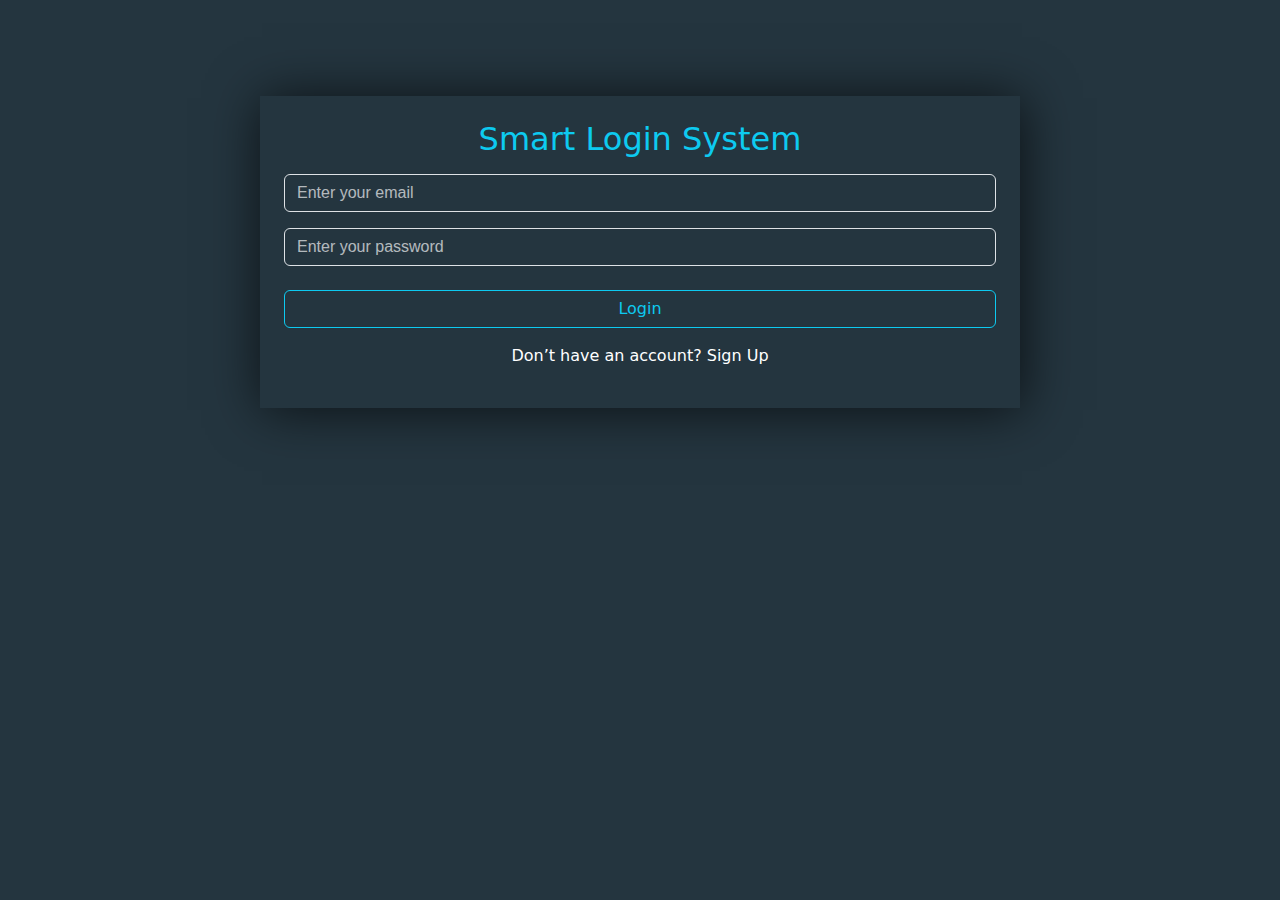
<file: index.html>
<!DOCTYPE html>
<html lang="en">

<head>
  <meta charset="UTF-8">
  <meta name="viewport" content="width=device-width, initial-scale=1.0">
  <!--===================bootstrap css====================  -->
  <link rel="stylesheet" href="css/bootstrap.min.css">
  <!--===================font iwsome====================  -->
  <link rel="stylesheet" href="css/all.min.css">
  <!--===================main stylesheet====================  -->
  <link rel="stylesheet" href="css/main.css">
  <title>form</title>
</head>

<body class="main_color">

  <div class="container py-5">
    <div class="row text-center  py-5">
      <div class="col-8 offset-2 p-4 ">
          <h2 class="text-info">Smart Login System
          </h2>
          <input type="email" class="form-control my-3"    id="emailLogin"  placeholder="Enter your email"/>
          <input type="password" class=" mb-3 form-control"id="passwordLogin"  placeholder="Enter your password"/>
          <p class="text-danger worn   font-sana mb-4"></p>
          <button class="btnSignIn mb-3 w-100 btn btn-outline-info">Login</button>
          <p class="text-white">Don’t have an account? <a class="text-white link" href="signup.html">Sign Up</a></p>
      </div>
    </div>
  </div>



    <script src="js/bootstrap.bundle.min.js"></script>
    <script src="js/singin.js"></script>
</body>

</html>
</file>
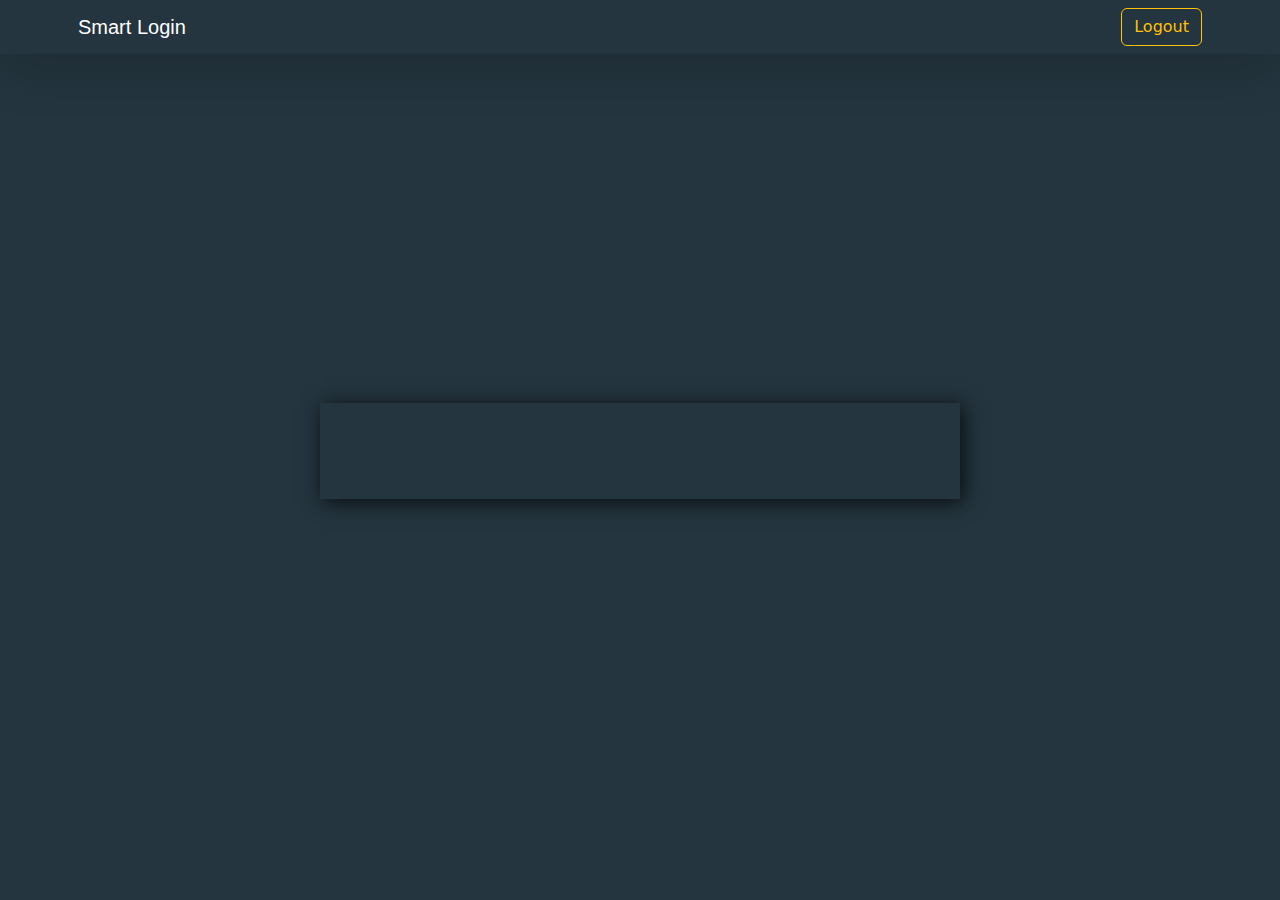
<file: home.html>
<!DOCTYPE html>
<html lang="en">
<head>
  <meta charset="UTF-8">
  <meta name="viewport" content="width=device-width, initial-scale=1.0">
  <!--===================bootstrap css====================  -->
  <link rel="stylesheet" href="css/bootstrap.min.css">
  <!--===================font iwsome====================  -->
  <link rel="stylesheet" href="css/all.min.css">
  <!--===================main stylesheet====================  -->
  <link rel="stylesheet" href="css/main.css">
  <title>form</title>
</head>
<body class="main_color">
  <nav class=" shadow-lg">
    <div class="container d-flex justify-content-between align-items-center p-2">
      <a href="#" class="text-white font-sana fs-5">Smart Login</a>
      <button class="btn btn-outline-warning">Logout</button>
    </div>
  </nav>
  <div class="text-center vh-90 d-flex align-items-center   ">
    <p class="px-3 alert-user fs-3 py-5 text-info spacific-shadow w-50 mx-auto"></p>
  </div>  

  <script src="js/bootstrap.bundle.min.js"></script>
  <script src="js/home.js"></script>
</body>

</html>
</file>
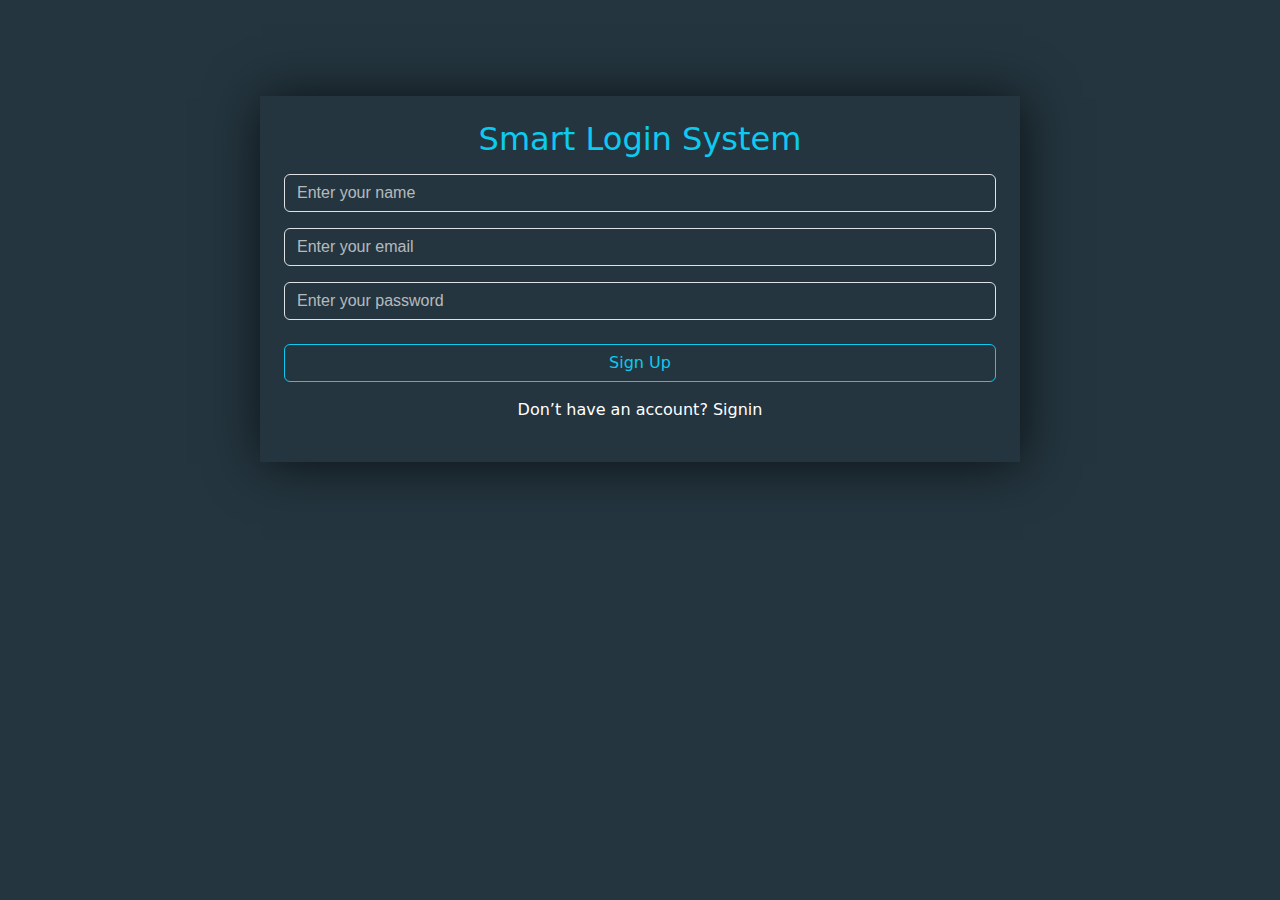
<file: signup.html>
<!DOCTYPE html>
<html lang="en">

<head>
  <meta charset="UTF-8">
  <meta name="viewport" content="width=device-width, initial-scale=1.0">
  <!--===================bootstrap css====================  -->
  <link rel="stylesheet" href="css/bootstrap.min.css">
  <!--===================font iwsome====================  -->
  <link rel="stylesheet" href="css/all.min.css">
  <!--===================main stylesheet====================  -->
  <link rel="stylesheet" href="css/main.css">
  <title>form</title>
</head>

<body class="main_color">
  <div class="container py-5">
    <div class="row text-center py-5 ">
      <div class="col-8 offset-2 p-4">
          <h2 class="text-info">Smart Login System</h2>
          <input type="text" class="inputSingin form-control my-3" id="inputName" placeholder="Enter your name" />
          <input type="email" class="inputSingin form-control my-3" id="inputEmail" placeholder="Enter your email" />
          <input type="password" class="inputSingin mb-3 form-control" id="inputPassword" placeholder="Enter your password" />
          <p class="warn  font-sana mb-4"></p>
          <button class="signup btn mb-3 w-100 btn-outline-info">Sign Up</button>
          <p class="text-white">Don’t have an account? <a class="text-white link" href="index.html">Signin</a></p>
      </div>
    </div>
  </div>

  <script src="js/bootstrap.bundle.min.js"></script>
  <script src="js/signup.js"></script>
</body>

</html>
</file>
<file: css/main.css>
.main_color{
  background-color: #24353F;
}
.col-8{
  box-shadow: 2px 2px 50px rgba(0, 0, 0, 0.685) ;
  padding: 10px 15px;
}
form h2
{
  font-family: sans-serif;
  font-weight: 500;
  font-size: 40px;
  line-height: 48px;
}
.form-control:focus
{
background-color: #24353F;
/* border-color: #24353F; */
outline: 0;
box-shadow: none;
}
.font-sana
{  font-family: sans-serif;


}
.form-control
{
  --bs-body-bg:#24353F;
  --bs-body-color:white;
}
input
{
  background-color: transparent !important;
  color: white !important;
}
::placeholder
{
  color: rgba(255, 255, 255, 0.673) !important;
  font-family: sans-serif;
  font-weight: 400;
  line-height: 24;
}
.navbar a
{
  font-size: 20px;
  font-family: sans-serif;
  line-height: 30px;
  text-decoration: none;
  color: white;
}
.h2
{
  box-shadow: 2px 2px 50px rgba(0, 0, 0, 0.685) ;
padding: 60px !important;
}
.navbar 
{
  padding: 10px 0;
  box-shadow: 0px 50px 0px rgb(0, 0, 0) ;
}
.vh-90{
 height: 90vh;
}
a{
  text-decoration: none;
}
a:hover{
  text-decoration: underline;

}
.spacific-shadow
{
  box-shadow: 3px 3px 20px rgba(0, 0, 0, 0.796) ;

}
</file>
